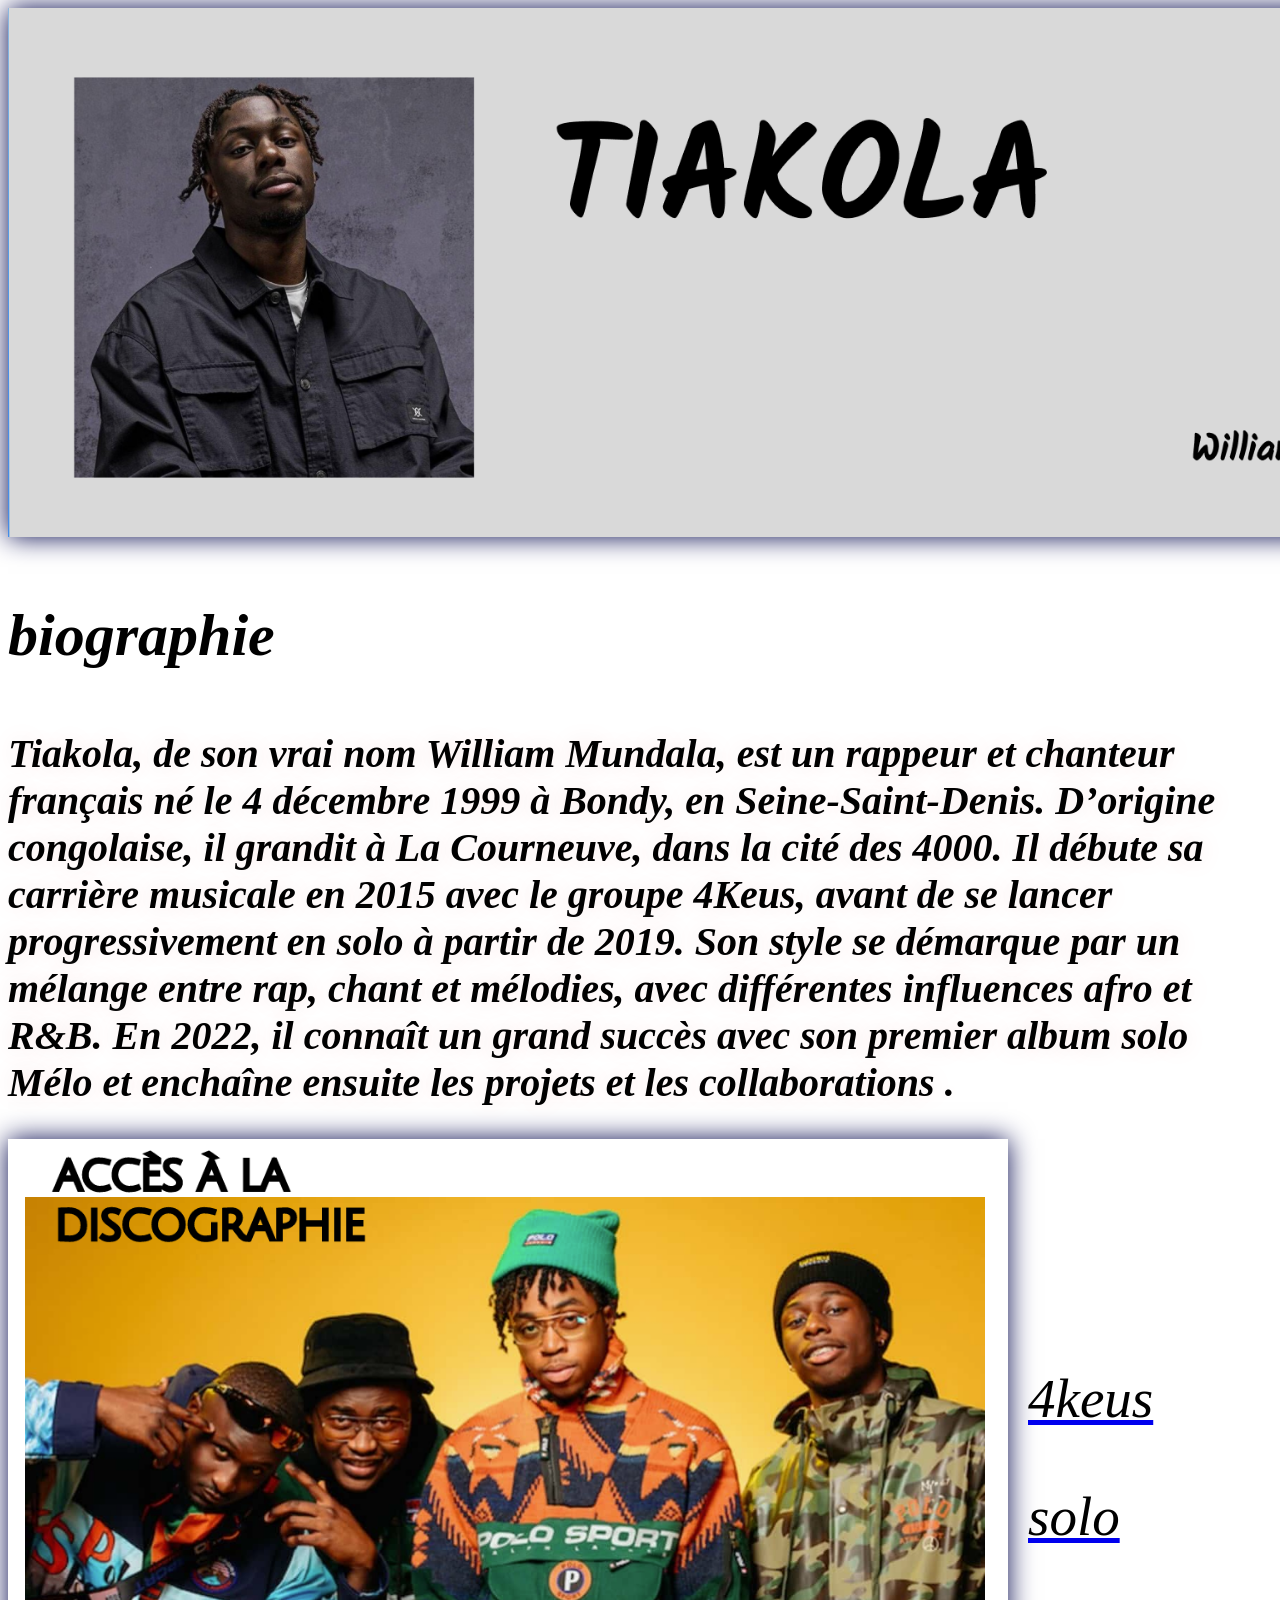
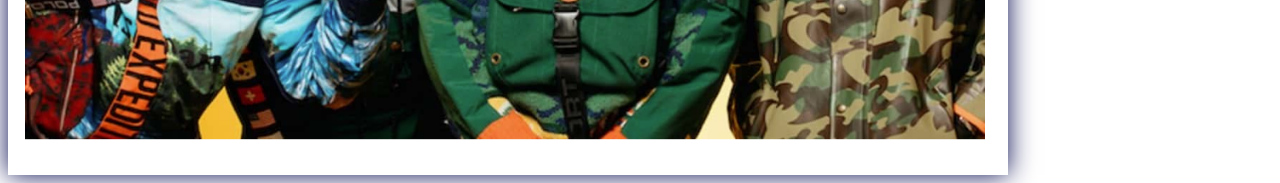
<file: CODE/index.html>
<!DOCTYPE html>
<html lang="en">
<head>
    <meta charset="UTF-8">
    <meta name="viewport" content="width=device-width, initial-scale=1.0">
    <title>TIAKOLA</title>
    <link rel="stylesheet" href="joli.css">
</head>
<body>

<img src="tiakola bande.png" alt="tiakola" width="1500">
    <h3>biographie</h3 >
    <h2>Tiakola, de son vrai nom William Mundala, est un rappeur et chanteur français né le 4 décembre 1999 à Bondy, en Seine-Saint-Denis. D’origine congolaise, il grandit à La Courneuve, dans la cité des 4000.
Il débute sa carrière musicale en 2015 avec le groupe 4Keus, avant de se lancer progressivement en solo à partir de 2019. Son style se démarque par un mélange entre rap, chant et mélodies, avec différentes influences afro et R&B.
En 2022, il connaît un grand succès avec son premier album solo Mélo et enchaîne ensuite les projets et les collaborations .</h2>

<div class="conteneur">
  <img src="4KEUS.png" alt="groupe 4keus" width="1000">
  <div class="texte">

    <a href="https://open.spotify.com/intl-fr/artist/2LUi4eKMEFKFM4awgurcSs"><p>4keus</p>
    <a href="album.html"><p>solo</p>
  </div>
</div>
    
</body>
</html>
</file>
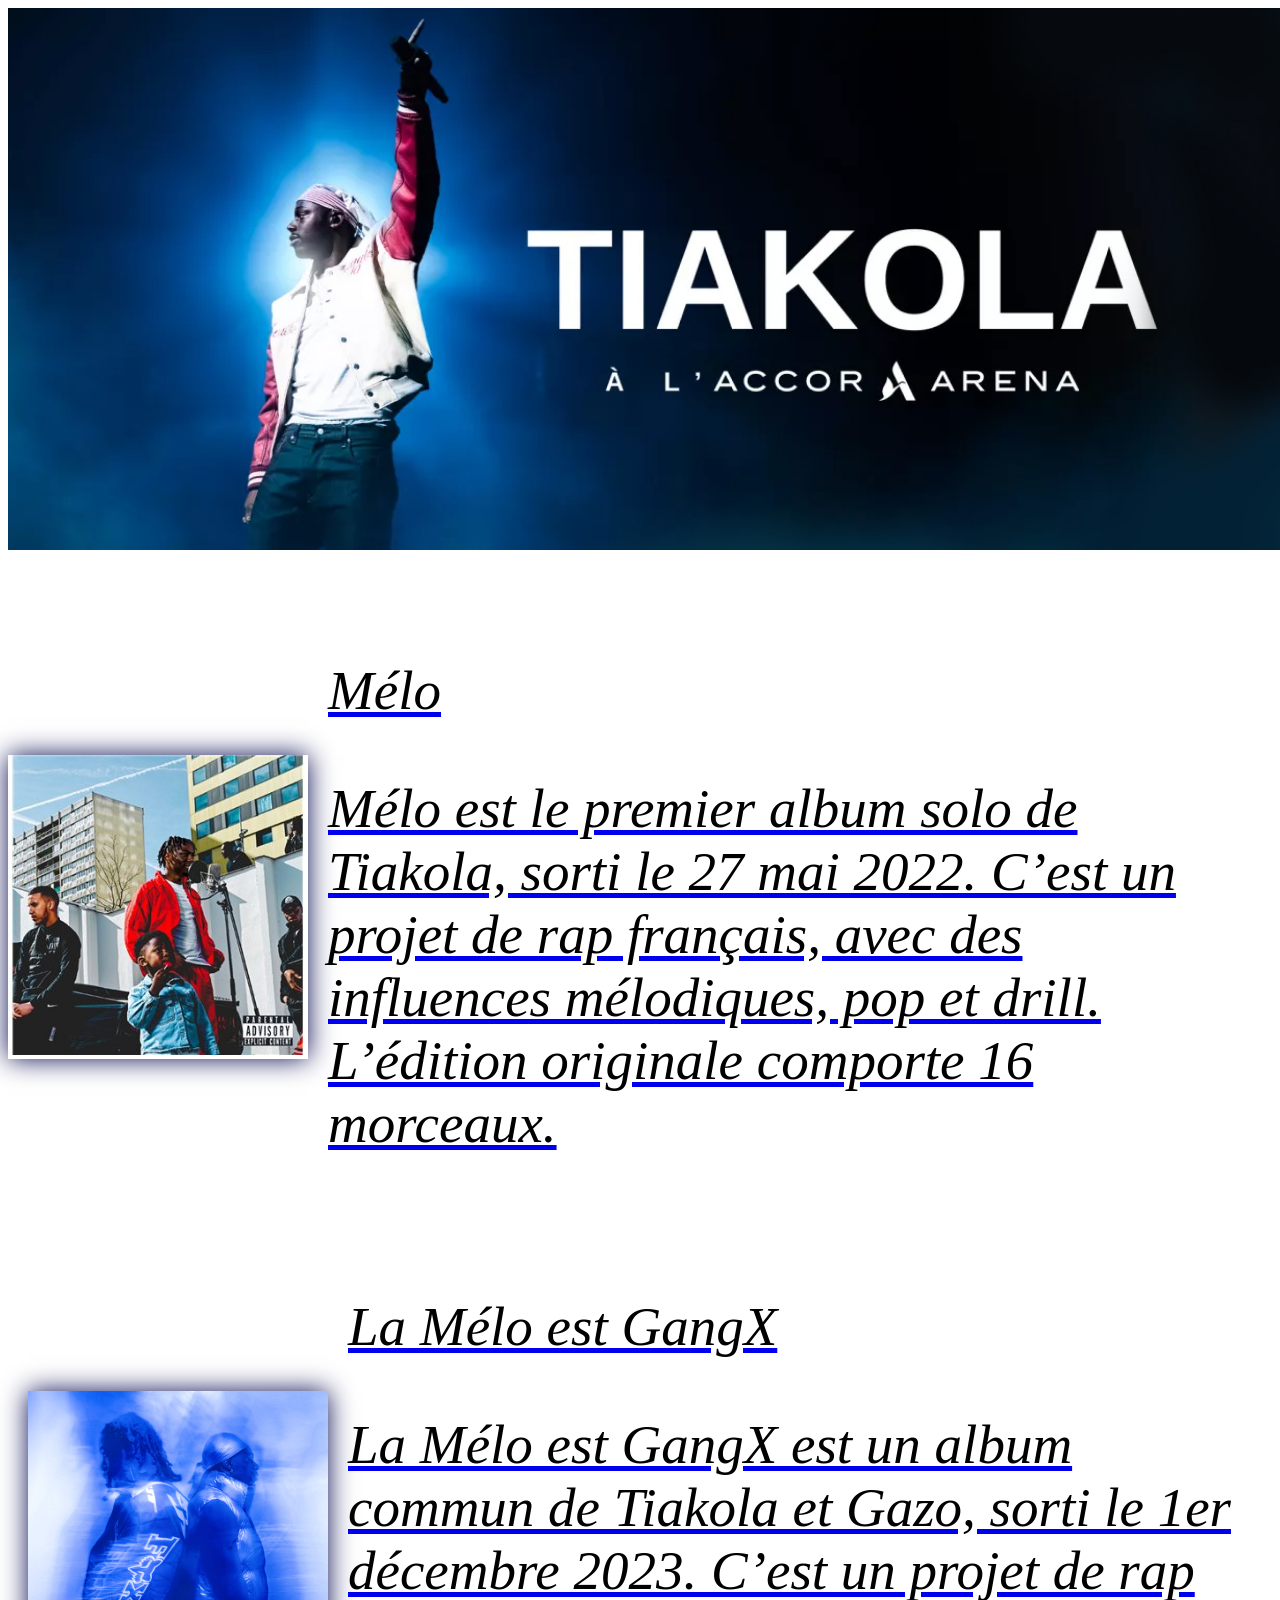
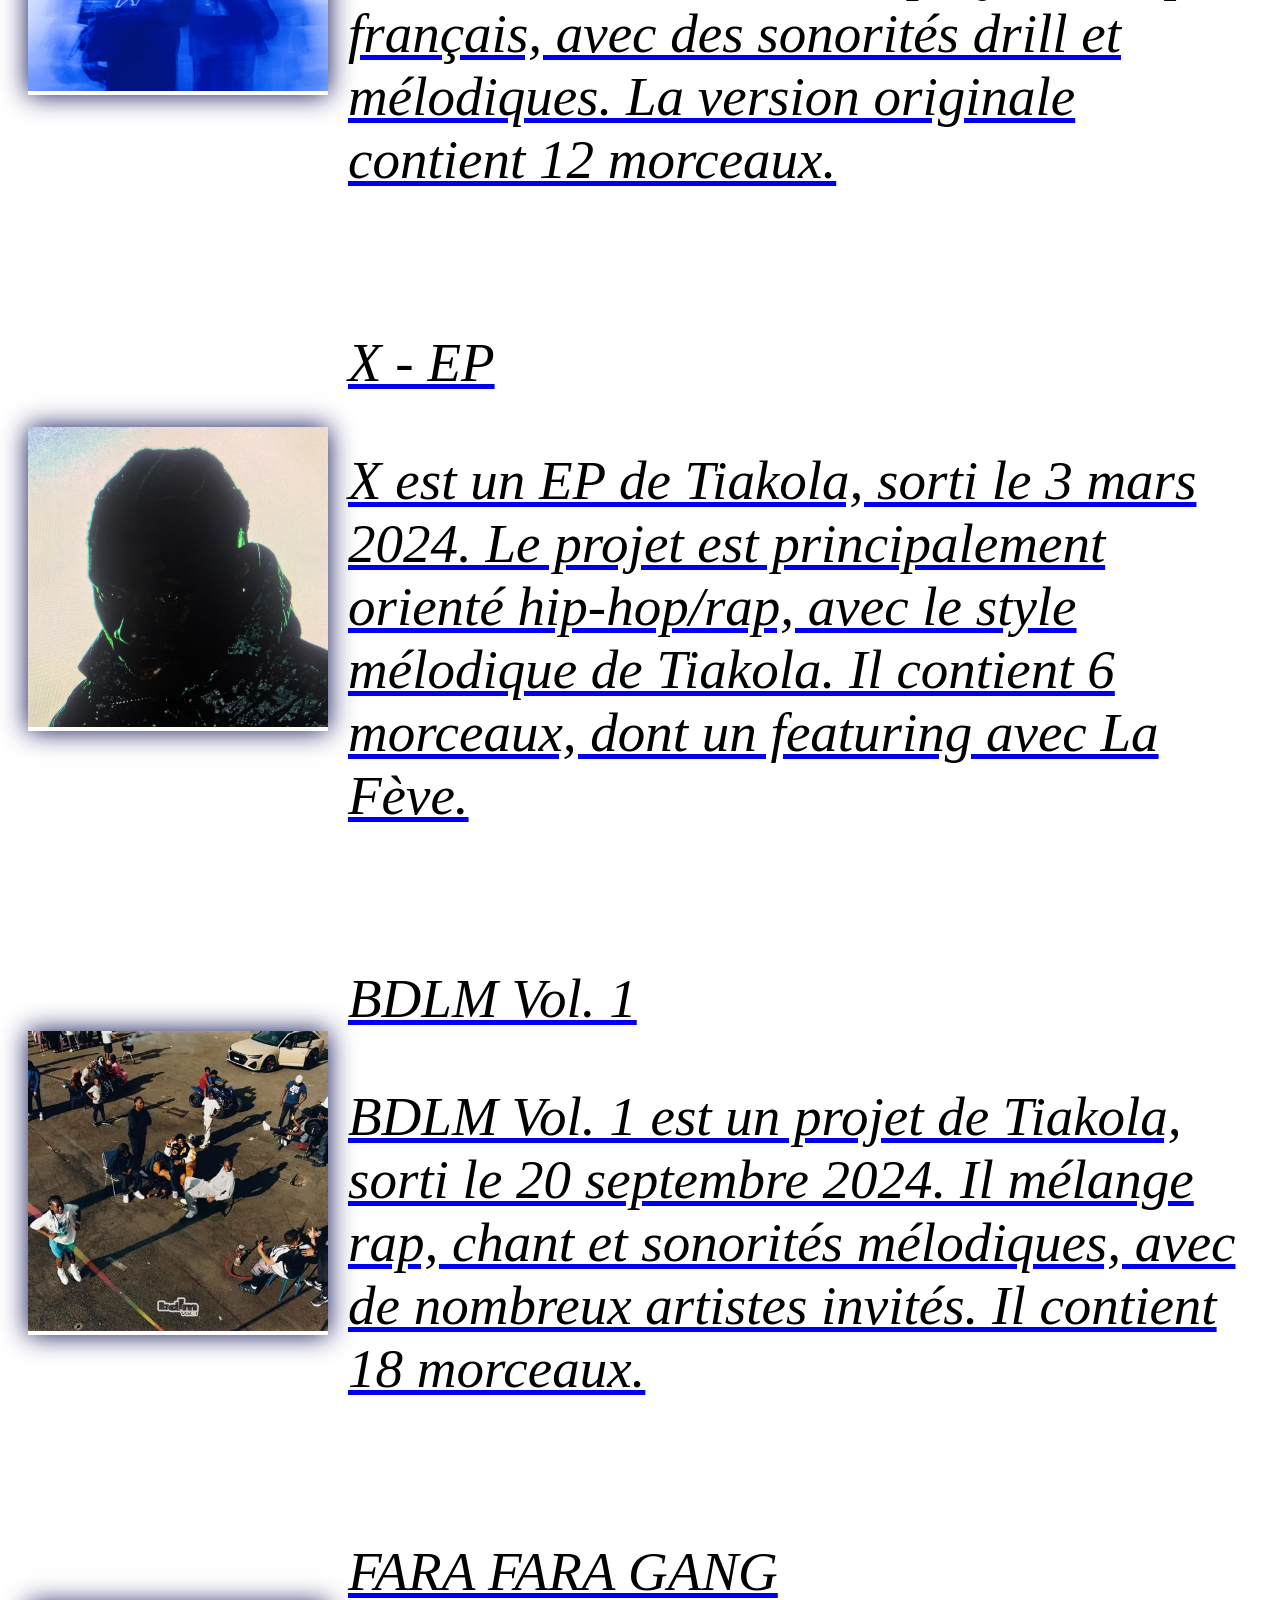
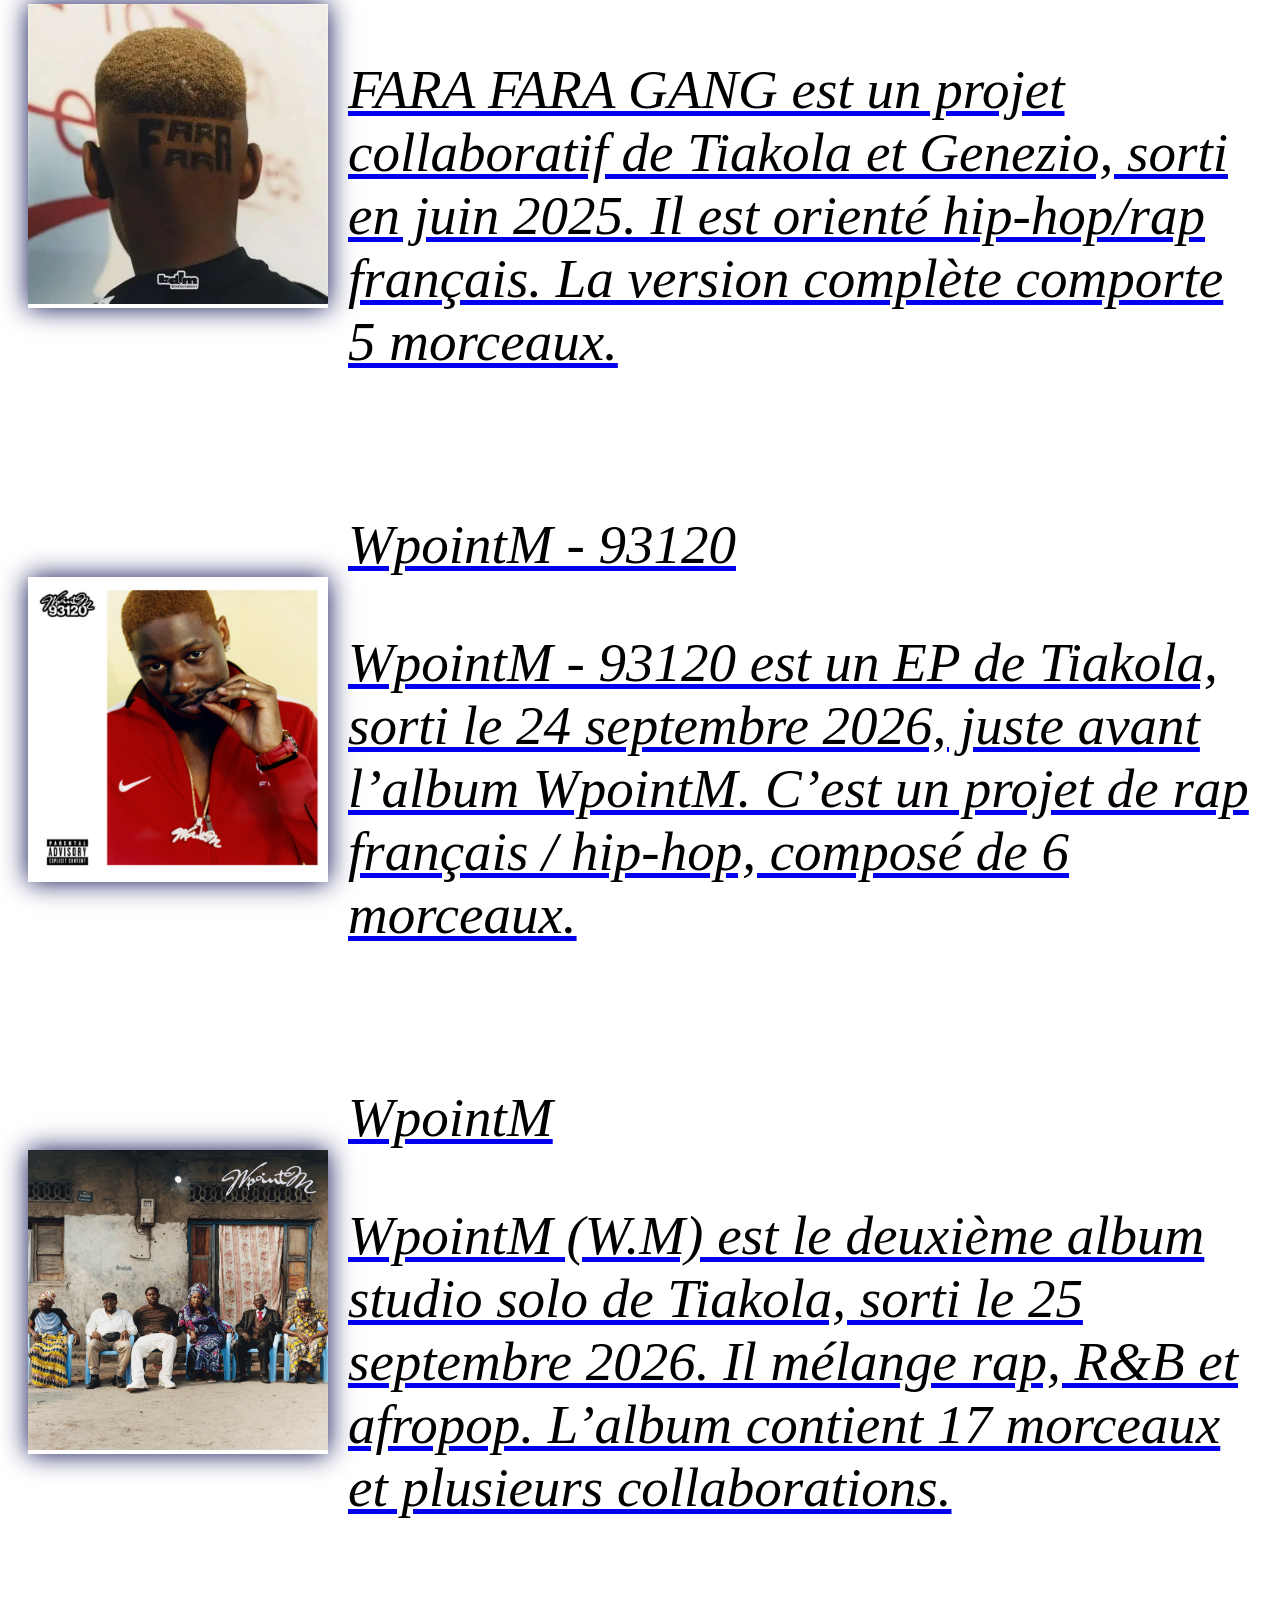
<file: CODE/album.html>
<!DOCTYPE html>
<html lang="en">
<head>
    <link rel="stylesheet" href="album.css">
    <meta charset="UTF-8">
    <meta name="viewport" content="width=device-width, initial-scale=1.0">
    <title>Album</title>
</head>
<body>
</body>
<header><img src="tiakola photoshop copie.jpg" alt="groupe 4keus" width="1500"></header>


   <main><div class="conteneur">
    <a href="https://open.spotify.com/intl-fr/album/3YjNC4de1PEvhuyZjMyxJU"><img src="Melo-Edition-1.jpg" width="300" ></a>
  <div class="UNO">

    <a href="https://open.spotify.com/intl-fr/album/3YjNC4de1PEvhuyZjMyxJU"><p>Mélo</p>
    <p>Mélo est le premier album solo de Tiakola, sorti le 27 mai 2022. C’est un projet de rap français, avec des influences mélodiques, pop et drill. L’édition originale comporte 16 morceaux.</p>
  </div>
</div>



<div class="conteneur">
    <a href="https://open.spotify.com/intl-fr/album/3nXXbFaJell3bHA8wXtSDj"><img src="gazo tiako.jpg" width="300" ></a>
  <div class="UNO">

    <a href="https://open.spotify.com/intl-fr/album/3nXXbFaJell3bHA8wXtSDj"><p>La Mélo est GangX</p>
    <p>La Mélo est GangX est un album commun de Tiakola 
et Gazo, sorti le 1er décembre 2023. C’est un projet 
de rap français, avec des sonorités drill et 
mélodiques. La version originale contient 12 
morceaux.</p>
  </div>
</div>


<div class="conteneur">
    <a href="https://open.spotify.com/intl-fr/album/2DWSieXN6ldWJczKBB3BCS"><img src="x tiakola.jpg" width="300" ></a>
  <div class="UNO">

    <a href="https://open.spotify.com/intl-fr/album/2DWSieXN6ldWJczKBB3BCS"><p>X - EP</p>
    <p>X est un EP de Tiakola, sorti le 3 mars 2024. Le projet 
est principalement orienté hip-hop/rap, avec le style 
mélodique de Tiakola. Il contient 6 morceaux, dont un 
featuring avec La Fève.</p>
  </div>
</div>

<div class="conteneur">
    <a href="https://open.spotify.com/intl-fr/album/7bwHY8zkw9nqxxw1WIQ7Qa"><img src="bdlm tiakola.webp" width="300" ></a>
  <div class="UNO">

    <a href="https://open.spotify.com/intl-fr/album/7bwHY8zkw9nqxxw1WIQ7Qa"><p>BDLM Vol. 1</p>
    <p>BDLM Vol. 1 est un projet de Tiakola, sorti le 20 
septembre 2024. Il mélange rap, chant et sonorités 
mélodiques, avec de nombreux artistes invités. Il 
contient 18 morceaux.</p>
  </div>
</div>


<div class="conteneur">
    <a href="https://open.spotify.com/intl-fr/album/1EdQ1GNwXth11zBqg34rh9"><img src="FARA FARA.webp" width="300" ></a>
  <div class="UNO">

    <a href="https://open.spotify.com/intl-fr/album/1EdQ1GNwXth11zBqg34rh9"><p>FARA FARA GANG</p>
    <p>FARA FARA GANG est un projet collaboratif de 
Tiakola et Genezio, sorti en juin 2025. Il est orienté 
hip-hop/rap français. La version complète comporte 
5 morceaux.</p>
  </div>
</div>


<div class="conteneur">
    <a href="https://open.spotify.com/intl-fr/album/780C2dRSoLn3vwzenI2PaH"><img src="TIAKOLA EP.png" width="300" ></a>
  <div class="UNO">

    <a href="https://open.spotify.com/intl-fr/album/780C2dRSoLn3vwzenI2PaH"><p>WpointM - 93120</p>
    <p>WpointM - 93120 est un EP de Tiakola, sorti le 24 
septembre 2026, juste avant l’album WpointM. C’est 
un projet de rap français / hip-hop, composé de 6 
morceaux.</p>
  </div>
</div>

<div class="conteneur">
    <a href="https://open.spotify.com/intl-fr/album/3DQjIYAljCg3htgIMPjLf8"><img src="tiako W.M.jpeg" width="300" ></a>
  <div class="UNO">

    <a href="https://open.spotify.com/intl-fr/album/3DQjIYAljCg3htgIMPjLf8"><p>WpointM</p>
    <p>WpointM (W.M) est le deuxième album studio solo de 
Tiakola, sorti le 25 septembre 2026. Il mélange rap, 
R&B et afropop. L’album contient 17 morceaux et 
plusieurs collaborations.</p>
  </div>
</div>



</main>
<footer></footer>
</body>
</html>
</file>
<file: CODE/joli.css>
body{background-color: rgb(255, 255, 255);
}

img{
    box-shadow: 0 0px 25px rgb(10, 13, 81)
}

h3{color: rgb(0, 0, 0);
    font-style: italic;
    font-size: 60px;
}
h2{color: rgb(0, 0, 0);
    font-style: italic;
    font-size: 40px;
    text-shadow: 0 0px 25px rgb(246, 226, 226)
}
.conteneur{
    display: flex;
    align-items: center;
    gap: 20px;
    
}

.texte p {
    color: black;
    font-style: italic;
    font-size: 55px;
}
</file>
<file: CODE/album.css>
header{
margin-bottom: 50px;
}

.conteneur{
    margin-bottom: 30px;
    display: flex;
    align-items: center;
    gap: 20px;
    
}

.UNO p {
    color: black;
    font-style: italic;
    font-size: 55px;
}

a{
   box-shadow: 0 0px 25px rgb(10, 13, 81)  
}
</file>
